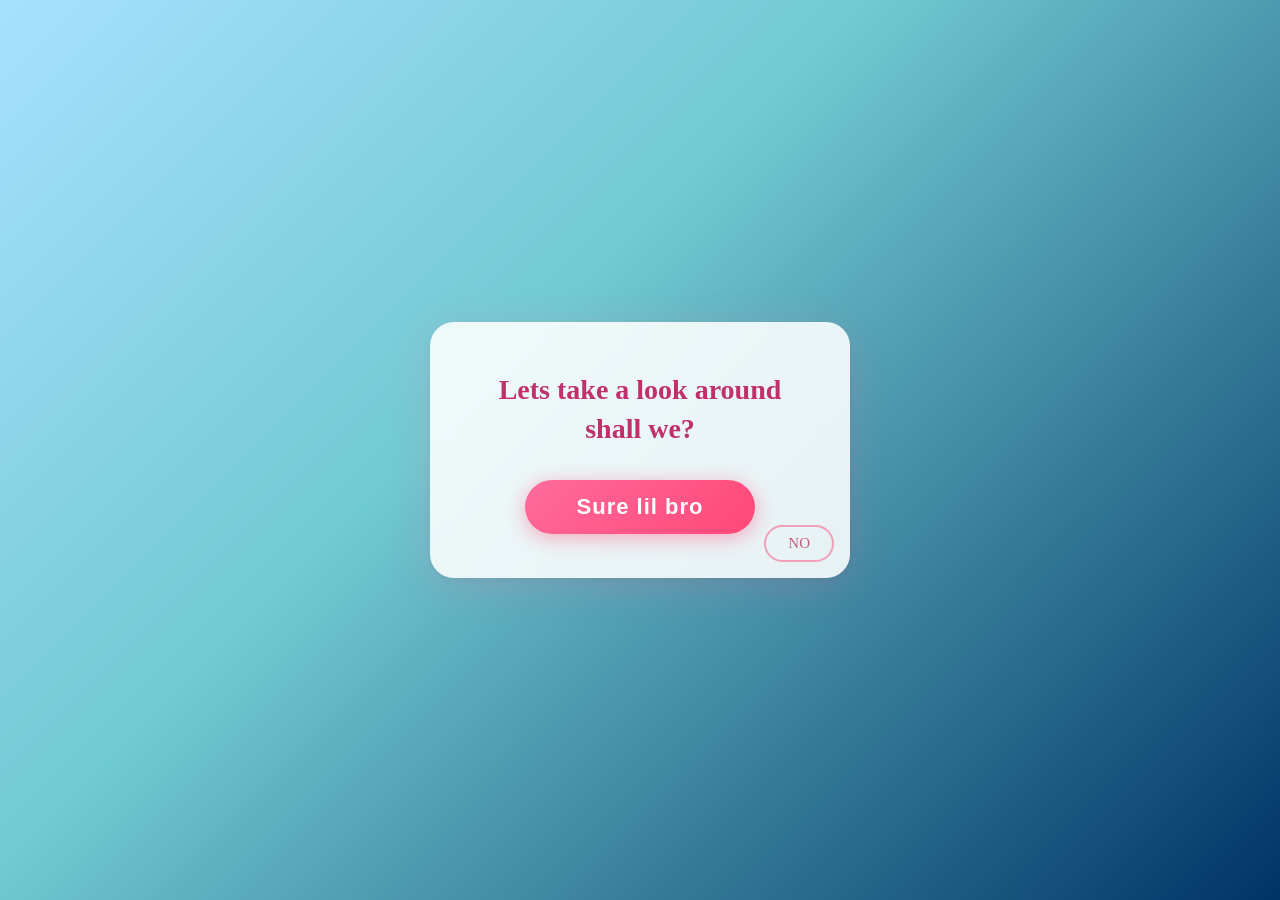
<file: index.html>
<!DOCTYPE html>
<html lang="en">
<head>
  <meta charset="UTF-8" />
  <meta name="viewport" content="width=device-width, initial-scale=1.0" />
  <title>Welcome broskis!!!</title>
  <style>
    * { margin: 0; padding: 0; box-sizing: border-box; }

    body {
      min-height: 100vh;
      width: 100%;
      background: linear-gradient(135deg, #a8e0ff 0%, #70cad1 40%, #003366 100%);
      display: flex;
      align-items: center;
      justify-content: center;
      font-family: Georgia, serif;
      overflow: hidden;
    }

    
    /* Card */
    .card {
      background: rgba(255, 255, 255, 0.88);
      backdrop-filter: blur(12px);
      border-radius: 24px;
      padding: 48px 44px 44px;
      text-align: center;
      box-shadow: 0 8px 40px rgba(255, 100, 150, 0.2), 0 2px 8px rgba(0,0,0,0.06);
      width: min(420px, 88vw);
      position: relative;
      z-index: 1;
      animation: pop 0.5s ease forwards;
    }

    @keyframes pop {
      0%   { transform: scale(0.8); opacity: 0; }
      60%  { transform: scale(1.1); }
      100% { transform: scale(1);   opacity: 1; }
    }

    .question {
      font-size: clamp(22px, 5vw, 28px);
      color: #c0306a;
      font-weight: bold;
      margin-bottom: 32px;
      line-height: 1.4;
    }

    /* YES button */
    .yes-btn {
      background: linear-gradient(135deg, #ff6b9d, #ff4777);
      color: white;
      border: none;
      padding: 14px 52px;
      border-radius: 50px;
      font-size: 22px;
      font-weight: bold;
      cursor: pointer;
      box-shadow: 0 4px 20px rgba(255, 75, 119, 0.45);
      letter-spacing: 1px;
      animation: heartbeat 2s ease-in-out infinite;
      transition: box-shadow 0.15s ease, transform 0.15s ease;
    }

    .yes-btn:hover {
      box-shadow: 0 6px 26px rgba(255, 75, 119, 0.6);
      transform: scale(1.06);
      animation: none;
    }

    .yes-btn:active { transform: scale(0.97); }

    @keyframes heartbeat {
      0%, 100% { transform: scale(1); }
      50%       { transform: scale(1.05); }
    }

    /* NO button */
    .no-btn {
      position: fixed;
      right: 16px;
      bottom: 16px;
      background: transparent;
      color: #c06080;
      border: 2px solid #f0a0b8;
      padding: 8px 22px;
      border-radius: 50px;
      font-size: 15px;
      cursor: pointer;
      white-space: nowrap;
      z-index: 100;
      user-select: none;
      transition: left 0.12s ease, top 0.12s ease, border-color 0.2s;
      font-family: Georgia, serif;
    }

    .no-btn:hover { border-color: #ff6b9d; }

  </style>
</head>
<body>

 

  <!-- Card -->
  <div class="card" id="card">
    <div id="ask">
      <p class="question">Lets take a look around shall we?</p>
      <button class="yes-btn" onclick="showMain()">Sure lil bro</button>
    </div>
    
    <script>
      function showMain() {
        window.location.href = "main.html";
      }
    </script>


  <!-- NO button -->
  <button class="no-btn" id="noBtn" onmouseenter="runAway()" ontouchstart="runAway()" onclick="runAway()">
    NO 
  </button>

  <script>
    const noMessages = ["nah"];
    let msgIndex = 0;
    const BTN_W = 120;
    const BTN_H = 44;
    const PADDING = 16;
    const CARD_MARGIN = 24;

    function runAway() {
      const noBtn = document.getElementById('noBtn');
      const card = document.getElementById('card');
      const vw = window.innerWidth;
      const vh = window.innerHeight;
      const r = card.getBoundingClientRect();

      const cardRect = {
        left:   r.left   - CARD_MARGIN,
        top:    r.top    - CARD_MARGIN,
        right:  r.right  + CARD_MARGIN,
        bottom: r.bottom + CARD_MARGIN,
      };

      let x, y, overlaps, attempts = 0;
      do {
        x = PADDING + Math.random() * (vw - BTN_W - PADDING * 2);
        y = PADDING + Math.random() * (vh - BTN_H - PADDING * 2);
        overlaps =
          x + BTN_W > cardRect.left &&
          x         < cardRect.right &&
          y + BTN_H > cardRect.top  &&
          y         < cardRect.bottom;
        attempts++;
      } while (overlaps && attempts < 50);

      noBtn.style.left   = x + 'px';
      noBtn.style.top    = y + 'px';
      noBtn.style.right  = 'auto';
      noBtn.style.bottom = 'auto';

      msgIndex = (msgIndex + 1) % noMessages.length;
      noBtn.textContent = noMessages[msgIndex];
    }

    function sayYes() {
      document.getElementById('ask').style.display = 'none';
      document.getElementById('success').style.display = 'block';
      document.getElementById('noBtn').style.display = 'none';
    }
  </script>

</body>
</html>
</file>
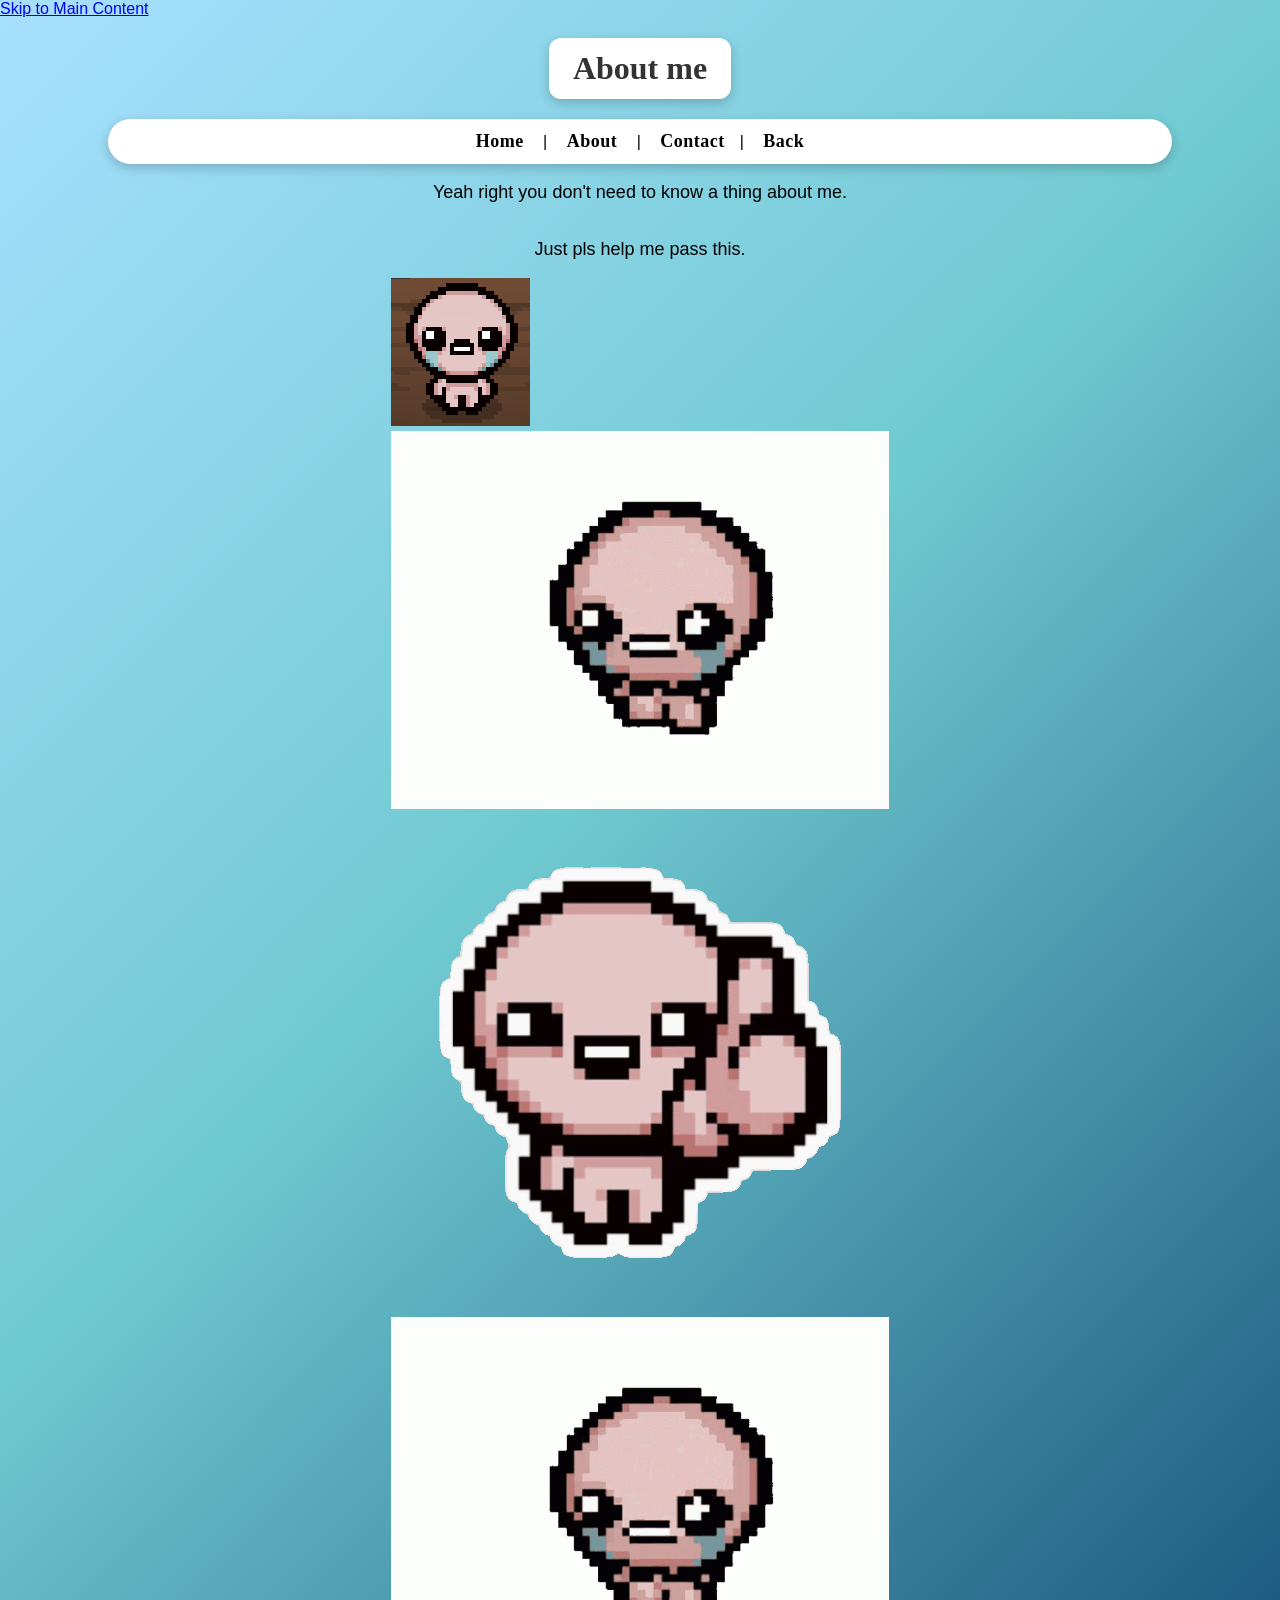
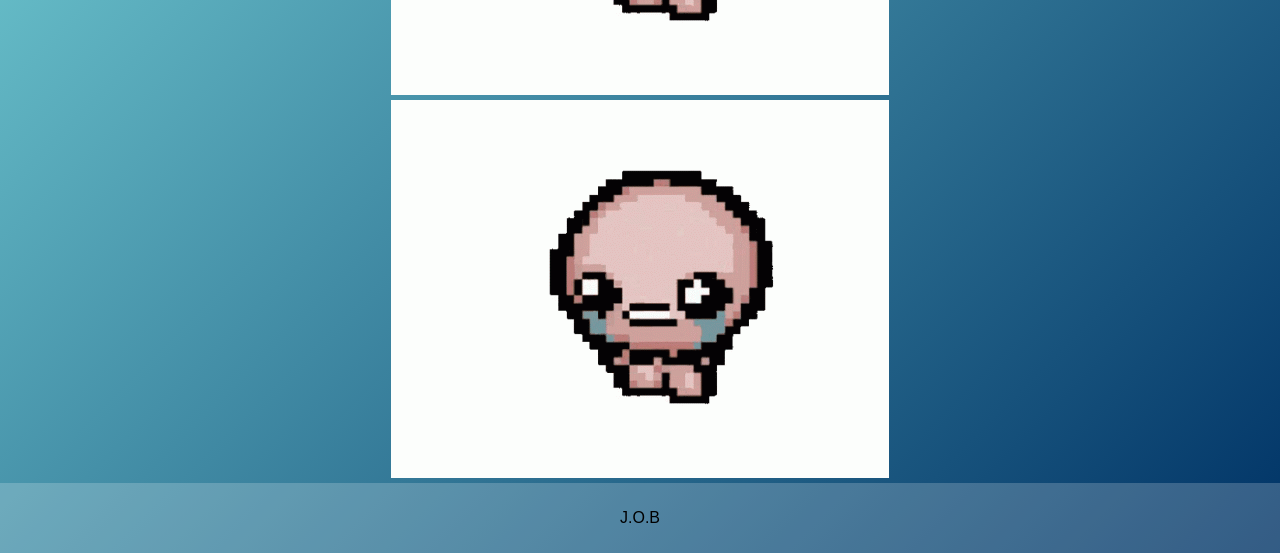
<file: about.html>
<!DOCTYPE html>
<html lang="en">

<head>
    <meta charset="UTF-8">
    <title>About - My Website</title>
    <link rel="stylesheet" href="css/style.css">
</head>

<body>

    <a href="#main">Skip to Main Content</a>

    <header>
        <h1>About me</h1>
    </header>

    <nav>
        <a href="main.html">Home</a> |
        <a href="about.html">About</a> |
        <a href="contact.html">Contact</a>|
        <a href="index.html">Back</a>
        
    </nav>

    <main id="main">
        <p>Yeah right you don't need to know a thing about me.</p>
        <p>Just pls help me pass this.</p>

        <div class="flex">
            <div><img src="image.png" alt="isaac"></div>
            <div><img src="specialistdance.gif" alt="isaac"></div>
            <div><img src="happiisaac.gif" alt="isaac"></div>
            <div><img src="specialistdance.gif" alt="isaac"></div>
            <div><img src="specialistdance.gif" alt="isaac"></div>
            
        </div>
    </main>

    <footer>
        <p>J.O.B</p>
    </footer>

</body>

</html>
</file>
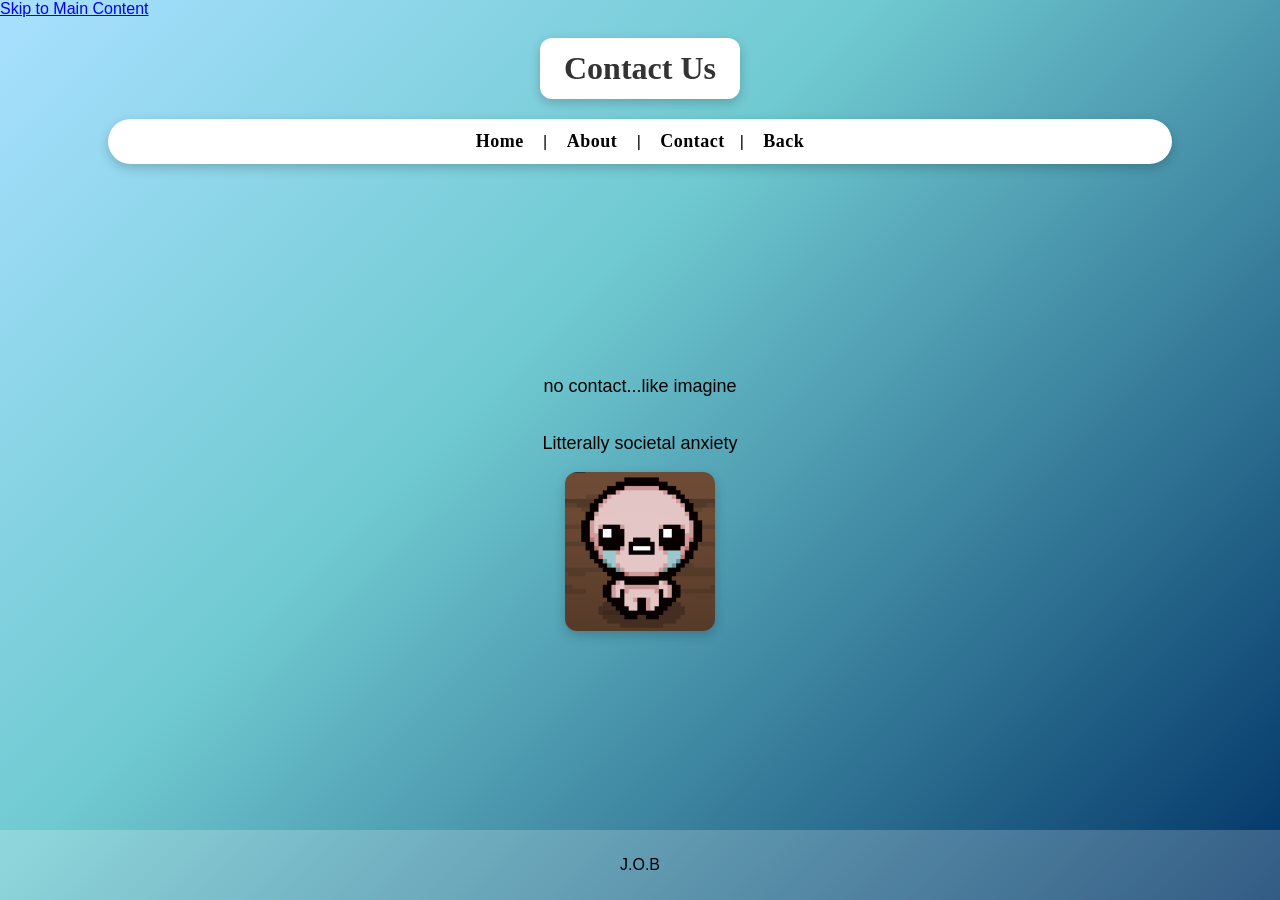
<file: contact.html>
<!DOCTYPE html>
<html lang="en">

<head>
  <meta charset="UTF-8">
  <title>Contact - My Website</title>
  <link rel="stylesheet" href="css/style.css">
</head>

<body>

  <a href="#main">Skip to Main Content</a>

  <header>
    <h1>Contact Us</h1>
  </header>

  <nav>
    <a href="main.html">Home</a> |
    <a href="about.html">About</a> |
    <a href="contact.html">Contact</a>|
    <a href="index.html">Back</a>
  </nav>

  <main id="main">
    <p>no contact...like imagine</p>
    <p>Litterally societal anxiety</p>
    <div class="grid">
      <div><img src="image.png" alt="isaac"></div>
    </div>
  </main>

  <footer>
    <p>J.O.B</p>
  </footer>

</body>

</html>
</file>
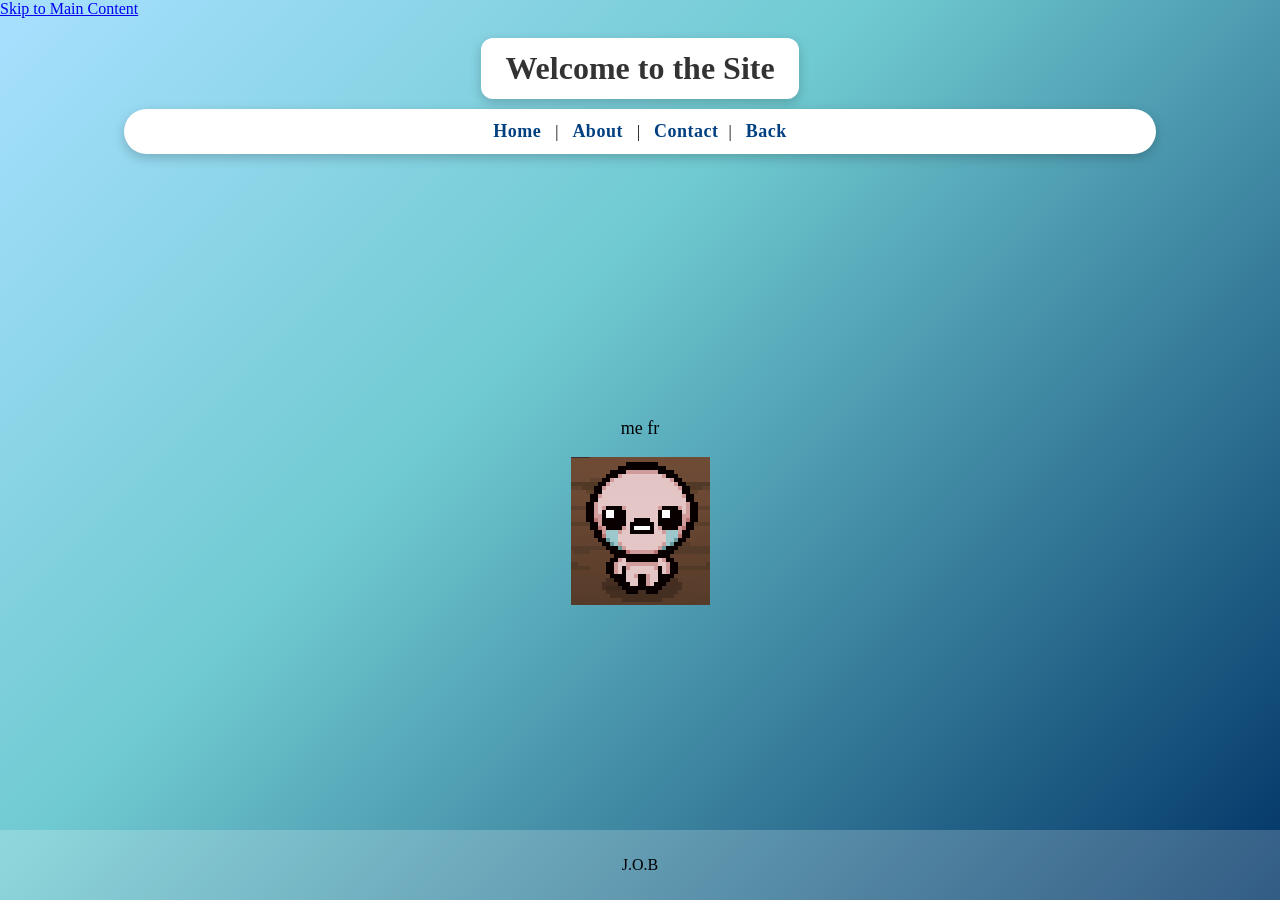
<file: main.html>
<!DOCTYPE html>
<html lang="en">

<head>
    <meta charset="UTF-8">
    <title>Home - My Website</title>
    <link rel="stylesheet" href="css/style.css">
    <style>
        body {
            background: linear-gradient(135deg, #a8e0ff 0%, #70cad1 40%, #003366 100%);
            margin: 0;
            height: 100vh;
            display: flex;
            flex-direction: column;
            font-family: Georgia, serif;
        }

        header {
            text-align: center;
            padding: 20px;
        }

        header h1 {
            margin: 0;
            background: white;
            display: inline-block;
            padding: 12px 24px;
            border-radius: 12px;
            box-shadow: 0 4px 12px rgba(0, 0, 0, 0.2);
        }

        nav {
            text-align: center;
            margin-top: 10px;
        }

        nav a {
            margin: 0 10px;
            text-decoration: none;
            color: #004080;
            font-weight: bold;
        }

        main {
            flex: 1;
            display: flex;
            justify-content: center;
            align-items: center;
            flex-direction: column;
        }

        .grid img {
            width: 150px;
            border-radius: 12px;
            box-shadow: 0 4px 12px rgba(0, 0, 0, 0.2);
        }

        footer {
            text-align: center;
            padding: 10px;
            background: rgba(255, 255, 255, 0.2);
        }
    </style>
</head>

<body>

    <a href="#main">Skip to Main Content</a>

    <header>
        <h1>Welcome to the Site</h1>
        <nav>
            <a href="main.html">Home</a> |
            <a href="about.html">About</a> |
            <a href="contact.html">Contact</a>|
            <a href="index.html">Back</a>
        </nav>
    </header>

    <main id="main">
        <p>me fr</p>
        <img src="image.png" alt="isaac">
    </main>

    <footer>
        <p>J.O.B</p>
    </footer>

</body>

</html>
</file>
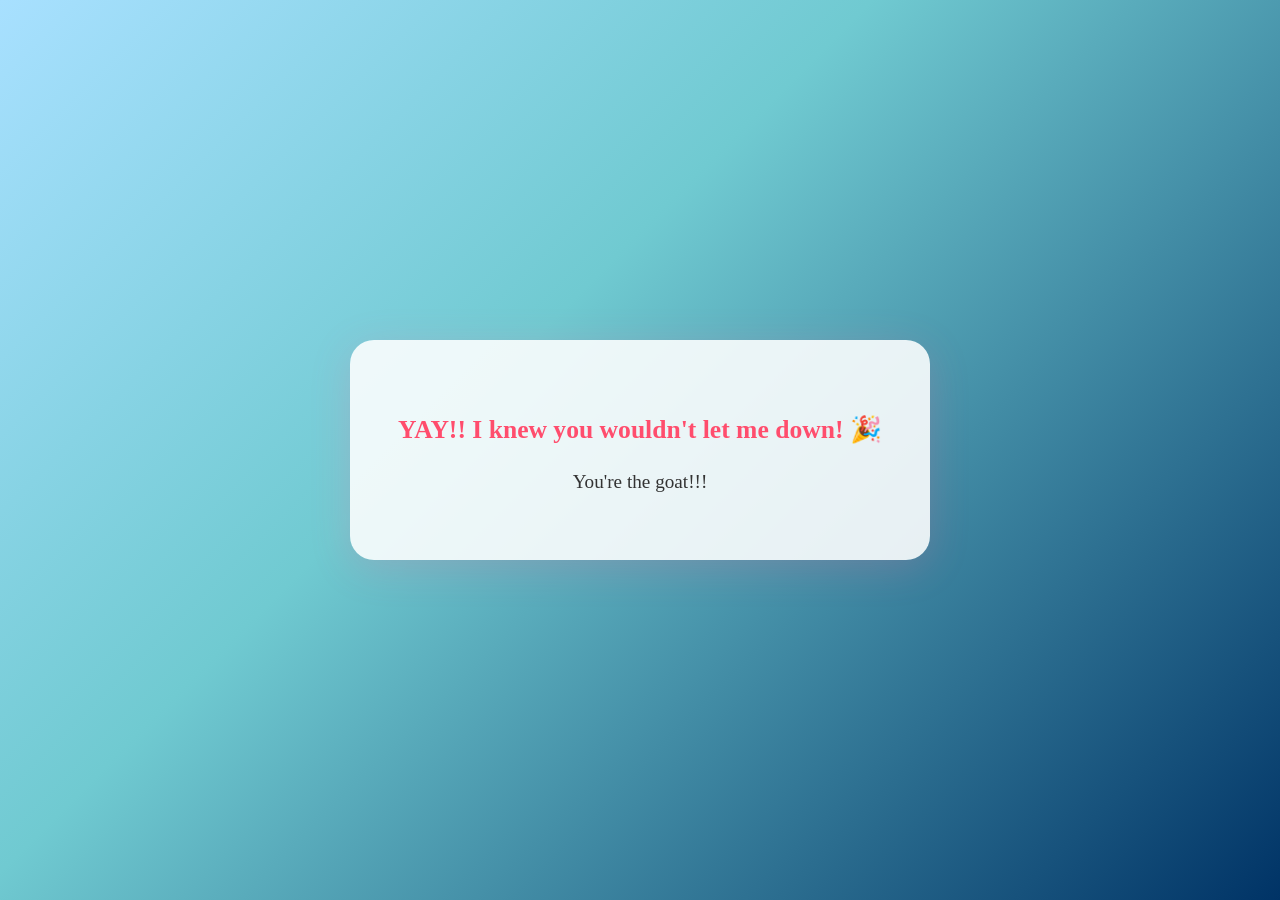
<file: pressYes.html>
<!DOCTYPE html>
<html lang="en">

<head>
    <meta charset="UTF-8" />
    <meta name="viewport" content="width=device-width, initial-scale=1.0" />
    <title>Success!</title>
    <style>
        body {
            background: linear-gradient(135deg, #a8e0ff 0%, #70cad1 40%, #003366 100%);
            display: flex;
            align-items: center;
            justify-content: center;
            height: 100vh;
            font-family: Georgia, serif;
            margin: 0;
            overflow: hidden;
            position: relative;
        }

        .success {
            background: rgba(255, 255, 255, 0.88);
            padding: 48px;
            border-radius: 24px;
            text-align: center;
            box-shadow: 0 8px 40px rgba(255, 100, 150, 0.2);
        }

        .success-text {
            font-size: 1.6rem;
            font-weight: bold;
            color: #ff4d6d;
        }

        .success-sub {
            margin-top: 12px;
            font-size: 1.2rem;
            color: #333;
        }
    </style>
</head>

<body>
    <div class="success">
        <p class="success-text">YAY!! I knew you wouldn't let me down! 🎉</p>
        <p class="success-sub">You're the goat!!!</p>
    </div>

</body>

</html>
</file>
<file: css/style.css>
body {
  min-height: 100vh;
  width: 100%;
  background: linear-gradient(135deg, #a8e0ff 0%, #70cad1 40%, #003366 100%);
  display: flex;
  flex-direction: column; /* stack header, main, footer */
  font-family: Georgia, sans-serif;
  font-size: 16px;
  margin: 0;
}

/* Header box only */
header {
  text-align: center;
  padding: 20px;
}

header h1 {
  margin: 0;
  background-color: #fff; /* white box only for the title */
  display: inline-block;
  padding: 12px 24px;
  border-radius: 12px;
  box-shadow: 0 4px 12px rgba(0,0,0,0.2);
  color: #333;
  font-family: Georgia, serif;
}

/* Remove background from main so no white box appears */
main {
  flex: 1;
  display: flex;
  justify-content: center;
  align-items: center;
  flex-direction: column;
  font-size: 18px;
  background: none; /* no box */
}

/* Footer can stay subtle */
footer {
  text-align: center;
  padding: 10px;
  background: rgba(255,255,255,0.2);
}

/* Navigation bar */
nav {
  display: inline-block;
  width: 80%;              /* narrower so it looks like a pill */
  margin: 0 auto;          /* center horizontally */
  background-color: #ffffff;
  padding: 12px 20px;
  text-align: center;
  border-radius: 30px;     /* round edges */
  box-shadow: 0 4px 12px rgba(0,0,0,0.2);
}

nav a {
  margin: 0 15px;
  text-decoration: none;
  color: rgb(0, 0, 0);
  font-weight: 600;       
  font-family: Georgia, serif; 
  font-size: 18px;
  letter-spacing: 0.5px;  
}


/* Image grid */
.grid {
  display: flex;
  justify-content: center;
  align-items: start;
  row-gap: 30px;
}

.grid img {
  width: 150px;
  border-radius: 12px;
  box-shadow: 0 4px 12px rgba(0,0,0,0.2);
}
</file>
